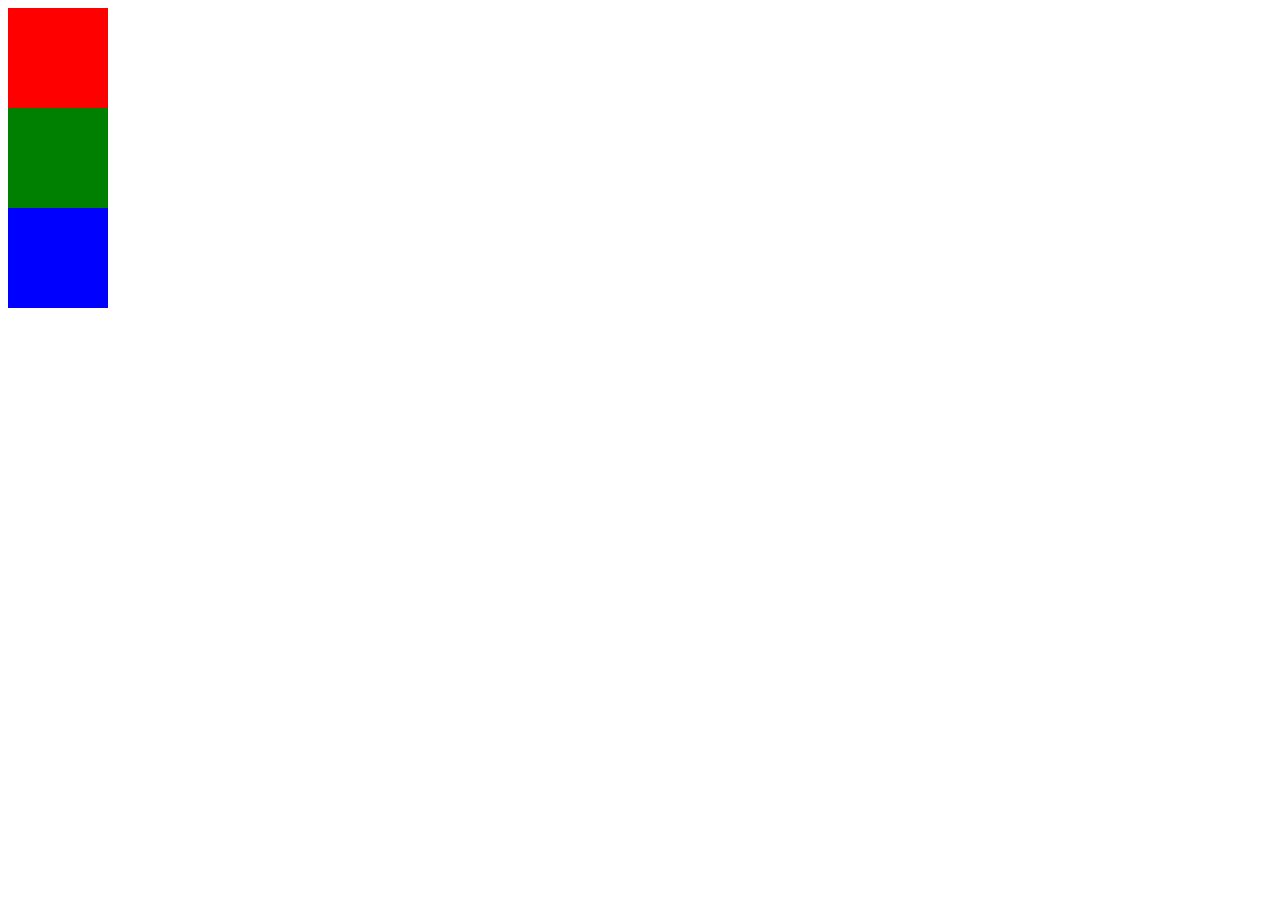
<file: click and size up/index.html>
<!DOCTYPE html>
<html>
<head>
    <title>Untitled Document</title>
    <meta charset="UTF-8">
    <meta name="description" content="">
    <meta name="keywords" content="">
<script src="https://ajax.googleapis.com/ajax/libs/jquery/3.1.1/jquery.min.js"></script>
   <script>
       $(document).ready($(document).on('click','div',function x (event){
        var width = Number(event.target.style.width.substring(0,event.target.style.width.length - 2 ))
        event.target.style.width = width + 40 + 'px';     
    }));
    </script>
</head>
<body>
<div style="background-color: red; height: 100px; width:100px"></div>
<div style="background-color: green; height: 100px; width:100px"></div>
<div style="background-color: blue; height: 100px; width:100px"></div>


    
</body>
</html>
</file>
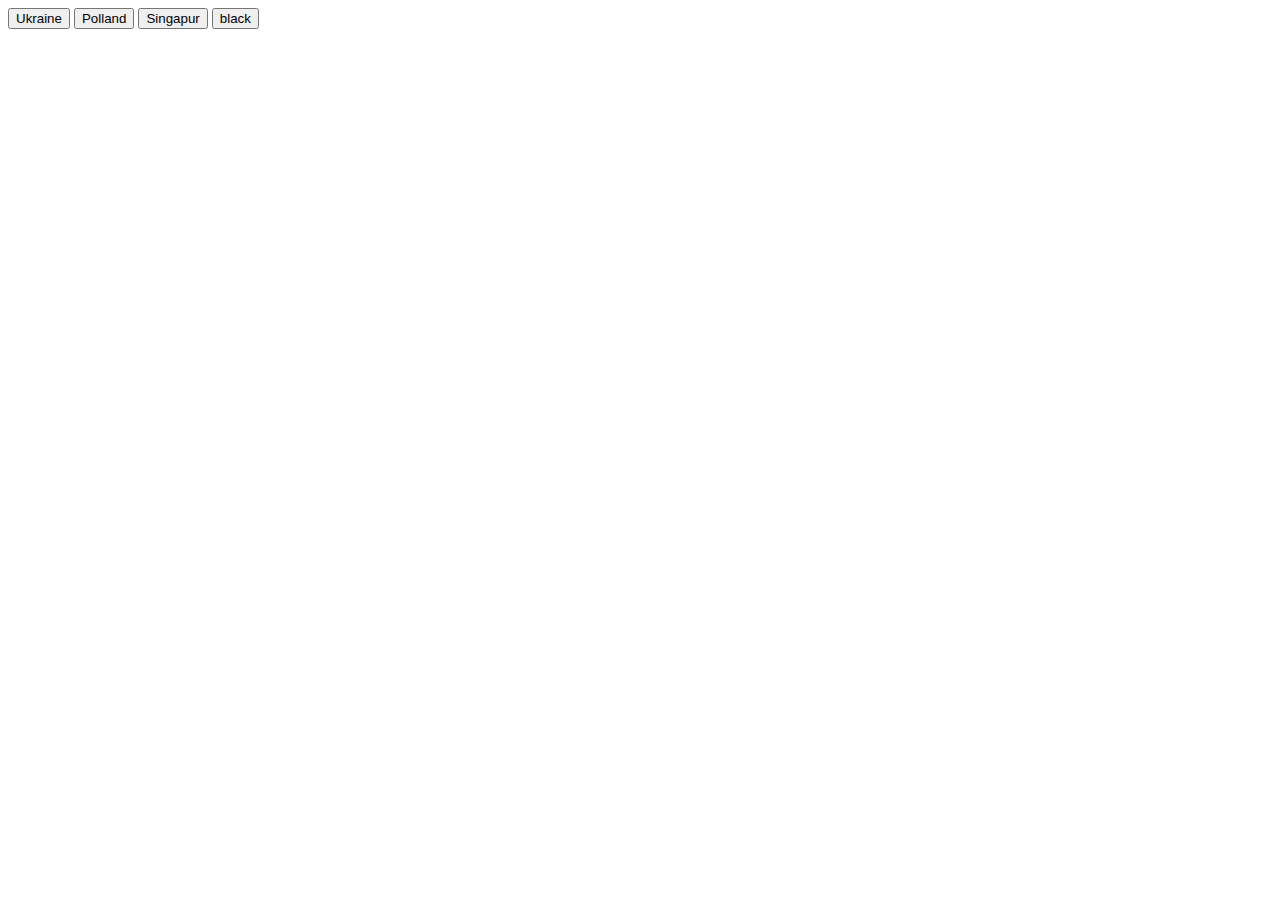
<file: Choose country and get flag/training.html>
<!DOCTYPE html>
<html>
<head>
    <title>Untitled Document</title>
    <meta charset="UTF-8">
    <meta name="description" content="">
    <meta name="keywords" content="">
</head>
<body>
    <button class="btn1" value="Red">Ukraine</button>
    <button class="btn2" value="yellow">Polland</button>
    <button class="btn3" name="pink">Singapur</button>
    <button class="btn4" name="pink">black</button>
    
<script src="train.js"></script>
</body>
</html>
</file>
